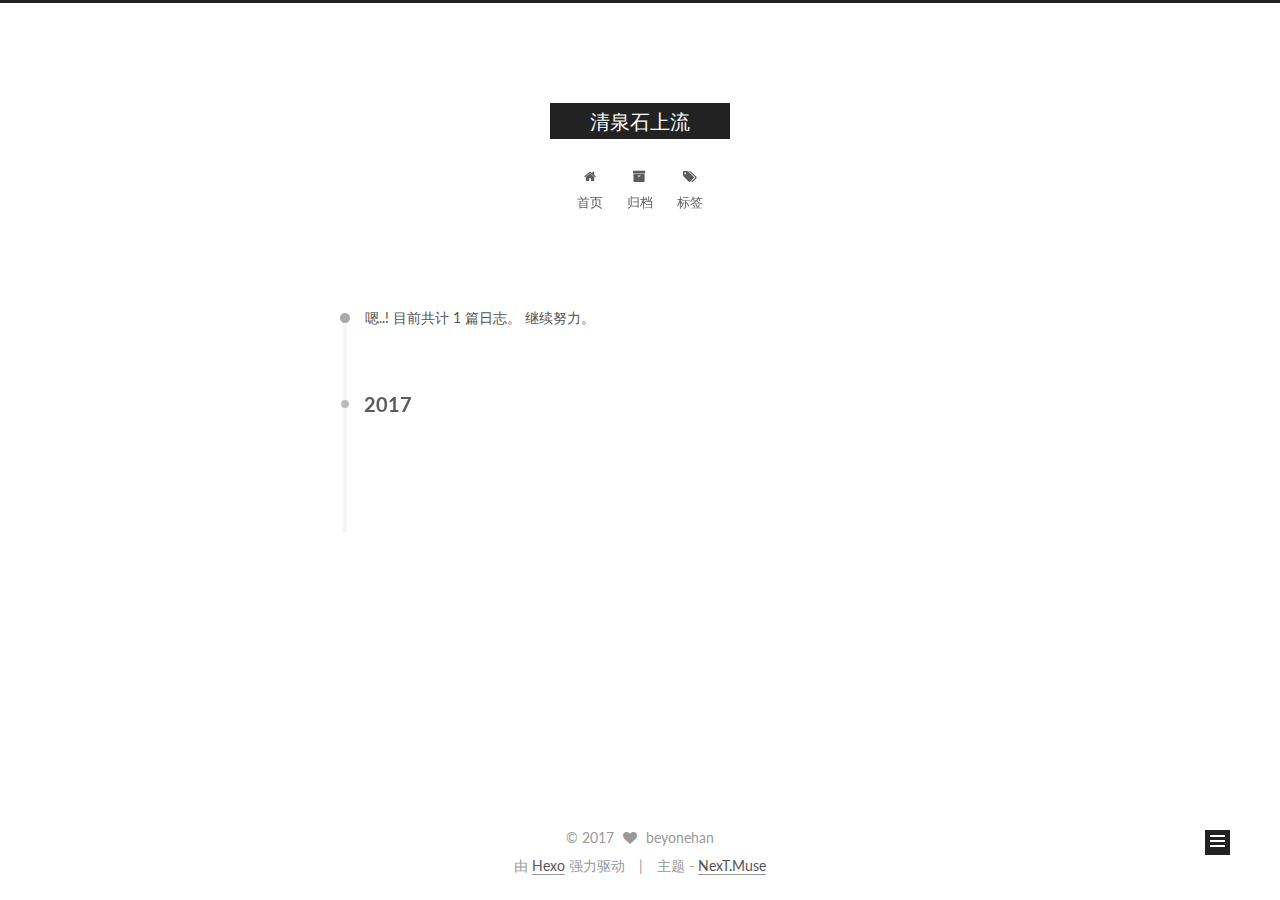
<file: archives/index.html>
<!doctype html>



  


<html class="theme-next muse use-motion" lang="zh-Hans">
<head>
  <meta charset="UTF-8"/>
<meta http-equiv="X-UA-Compatible" content="IE=edge" />
<meta name="viewport" content="width=device-width, initial-scale=1, maximum-scale=1"/>



<meta http-equiv="Cache-Control" content="no-transform" />
<meta http-equiv="Cache-Control" content="no-siteapp" />















  
  
  <link href="/lib/fancybox/source/jquery.fancybox.css?v=2.1.5" rel="stylesheet" type="text/css" />




  
  
  
  

  
    
    
  

  

  

  

  

  
    
    
    <link href="//fonts.googleapis.com/css?family=Lato:300,300italic,400,400italic,700,700italic&subset=latin,latin-ext" rel="stylesheet" type="text/css">
  






<link href="/lib/font-awesome/css/font-awesome.min.css?v=4.6.2" rel="stylesheet" type="text/css" />

<link href="/css/main.css?v=5.1.0" rel="stylesheet" type="text/css" />


  <meta name="keywords" content="Hexo, NexT" />








  <link rel="shortcut icon" type="image/x-icon" href="/favicon.ico?v=5.1.0" />






<meta property="og:type" content="website">
<meta property="og:title" content="清泉石上流">
<meta property="og:url" content="http://yoursite.com/archives/index.html">
<meta property="og:site_name" content="清泉石上流">
<meta name="twitter:card" content="summary">
<meta name="twitter:title" content="清泉石上流">



<script type="text/javascript" id="hexo.configurations">
  var NexT = window.NexT || {};
  var CONFIG = {
    root: '/',
    scheme: 'Muse',
    sidebar: {"position":"left","display":"post"},
    fancybox: true,
    motion: true,
    duoshuo: {
      userId: '0',
      author: '博主'
    },
    algolia: {
      applicationID: '',
      apiKey: '',
      indexName: '',
      hits: {"per_page":10},
      labels: {"input_placeholder":"Search for Posts","hits_empty":"We didn't find any results for the search: ${query}","hits_stats":"${hits} results found in ${time} ms"}
    }
  };
</script>



  <link rel="canonical" href="http://yoursite.com/archives/"/>





  <title> 归档 | 清泉石上流 </title>
</head>

<body itemscope itemtype="http://schema.org/WebPage" lang="zh-Hans">

  














  
  
    
  

  <div class="container one-collumn sidebar-position-left  page-archive  ">
    <div class="headband"></div>

    <header id="header" class="header" itemscope itemtype="http://schema.org/WPHeader">
      <div class="header-inner"><div class="site-meta ">
  

  <div class="custom-logo-site-title">
    <a href="/"  class="brand" rel="start">
      <span class="logo-line-before"><i></i></span>
      <span class="site-title">清泉石上流</span>
      <span class="logo-line-after"><i></i></span>
    </a>
  </div>
    
      <p class="site-subtitle"></p>
    
</div>

<div class="site-nav-toggle">
  <button>
    <span class="btn-bar"></span>
    <span class="btn-bar"></span>
    <span class="btn-bar"></span>
  </button>
</div>

<nav class="site-nav">
  

  
    <ul id="menu" class="menu">
      
        
        <li class="menu-item menu-item-home">
          <a href="/" rel="section">
            
              <i class="menu-item-icon fa fa-fw fa-home"></i> <br />
            
            首页
          </a>
        </li>
      
        
        <li class="menu-item menu-item-archives">
          <a href="/archives" rel="section">
            
              <i class="menu-item-icon fa fa-fw fa-archive"></i> <br />
            
            归档
          </a>
        </li>
      
        
        <li class="menu-item menu-item-tags">
          <a href="/tags" rel="section">
            
              <i class="menu-item-icon fa fa-fw fa-tags"></i> <br />
            
            标签
          </a>
        </li>
      

      
    </ul>
  

  
</nav>



 </div>
    </header>

    <main id="main" class="main">
      <div class="main-inner">
        <div class="content-wrap">
          <div id="content" class="content">
            

  <section id="posts" class="posts-collapse">
    <span class="archive-move-on"></span>

    <span class="archive-page-counter">
      
      
      
        
      
      嗯..! 目前共计 1 篇日志。 继续努力。
    </span>

    

      
      
      

      
        
        <div class="collection-title">
          <h2 class="archive-year motion-element" id="archive-year-2017">2017</h2>
        </div>
      
      

      

  <article class="post post-type-normal" itemscope itemtype="http://schema.org/Article">
    <header class="post-header">

      <h1 class="post-title">
        
            <a class="post-title-link" href="/2017/02/14/hello-world/" itemprop="url">
              
                <span itemprop="name">花开时候最珍贵</span>
              
            </a>
        
      </h1>

      <div class="post-meta">
        <time class="post-time" itemprop="dateCreated"
              datetime="2017-02-14T17:11:10+08:00"
              content="2017-02-14" >
          02-14
        </time>
      </div>

    </header>
  </article>



    

  </section>

  


          
          </div>
          


          

        </div>
        
          
  
  <div class="sidebar-toggle">
    <div class="sidebar-toggle-line-wrap">
      <span class="sidebar-toggle-line sidebar-toggle-line-first"></span>
      <span class="sidebar-toggle-line sidebar-toggle-line-middle"></span>
      <span class="sidebar-toggle-line sidebar-toggle-line-last"></span>
    </div>
  </div>

  <aside id="sidebar" class="sidebar">
    <div class="sidebar-inner">

      

      

      <section class="site-overview sidebar-panel sidebar-panel-active">
        <div class="site-author motion-element" itemprop="author" itemscope itemtype="http://schema.org/Person">
          <img class="site-author-image" itemprop="image"
               src="/images/avatar.gif"
               alt="beyonehan" />
          <p class="site-author-name" itemprop="name">beyonehan</p>
          <p class="site-description motion-element" itemprop="description"></p>
        </div>
        <nav class="site-state motion-element">
        
          
            <div class="site-state-item site-state-posts">
              <a href="/archives">
                <span class="site-state-item-count">1</span>
                <span class="site-state-item-name">日志</span>
              </a>
            </div>
          

          

          

        </nav>

        

        <div class="links-of-author motion-element">
          
        </div>

        
        

        
        

        


      </section>

      

    </div>
  </aside>


        
      </div>
    </main>

    <footer id="footer" class="footer">
      <div class="footer-inner">
        <div class="copyright" >
  
  &copy; 
  <span itemprop="copyrightYear">2017</span>
  <span class="with-love">
    <i class="fa fa-heart"></i>
  </span>
  <span class="author" itemprop="copyrightHolder">beyonehan</span>
</div>


<div class="powered-by">
  由 <a class="theme-link" href="https://hexo.io">Hexo</a> 强力驱动
</div>

<div class="theme-info">
  主题 -
  <a class="theme-link" href="https://github.com/iissnan/hexo-theme-next">
    NexT.Muse
  </a>
</div>


        

        
      </div>
    </footer>

    <div class="back-to-top">
      <i class="fa fa-arrow-up"></i>
    </div>
  </div>

  

<script type="text/javascript">
  if (Object.prototype.toString.call(window.Promise) !== '[object Function]') {
    window.Promise = null;
  }
</script>









  




  
  <script type="text/javascript" src="/lib/jquery/index.js?v=2.1.3"></script>

  
  <script type="text/javascript" src="/lib/fastclick/lib/fastclick.min.js?v=1.0.6"></script>

  
  <script type="text/javascript" src="/lib/jquery_lazyload/jquery.lazyload.js?v=1.9.7"></script>

  
  <script type="text/javascript" src="/lib/velocity/velocity.min.js?v=1.2.1"></script>

  
  <script type="text/javascript" src="/lib/velocity/velocity.ui.min.js?v=1.2.1"></script>

  
  <script type="text/javascript" src="/lib/fancybox/source/jquery.fancybox.pack.js?v=2.1.5"></script>


  


  <script type="text/javascript" src="/js/src/utils.js?v=5.1.0"></script>

  <script type="text/javascript" src="/js/src/motion.js?v=5.1.0"></script>



  
  

  
  
    <script type="text/javascript" id="motion.page.archive">
      $('.archive-year').velocity('transition.slideLeftIn');
    </script>
  


  


  <script type="text/javascript" src="/js/src/bootstrap.js?v=5.1.0"></script>



  



  




	





  





  





  



  
  

  

  

  

  


</body>
</html>
</file>
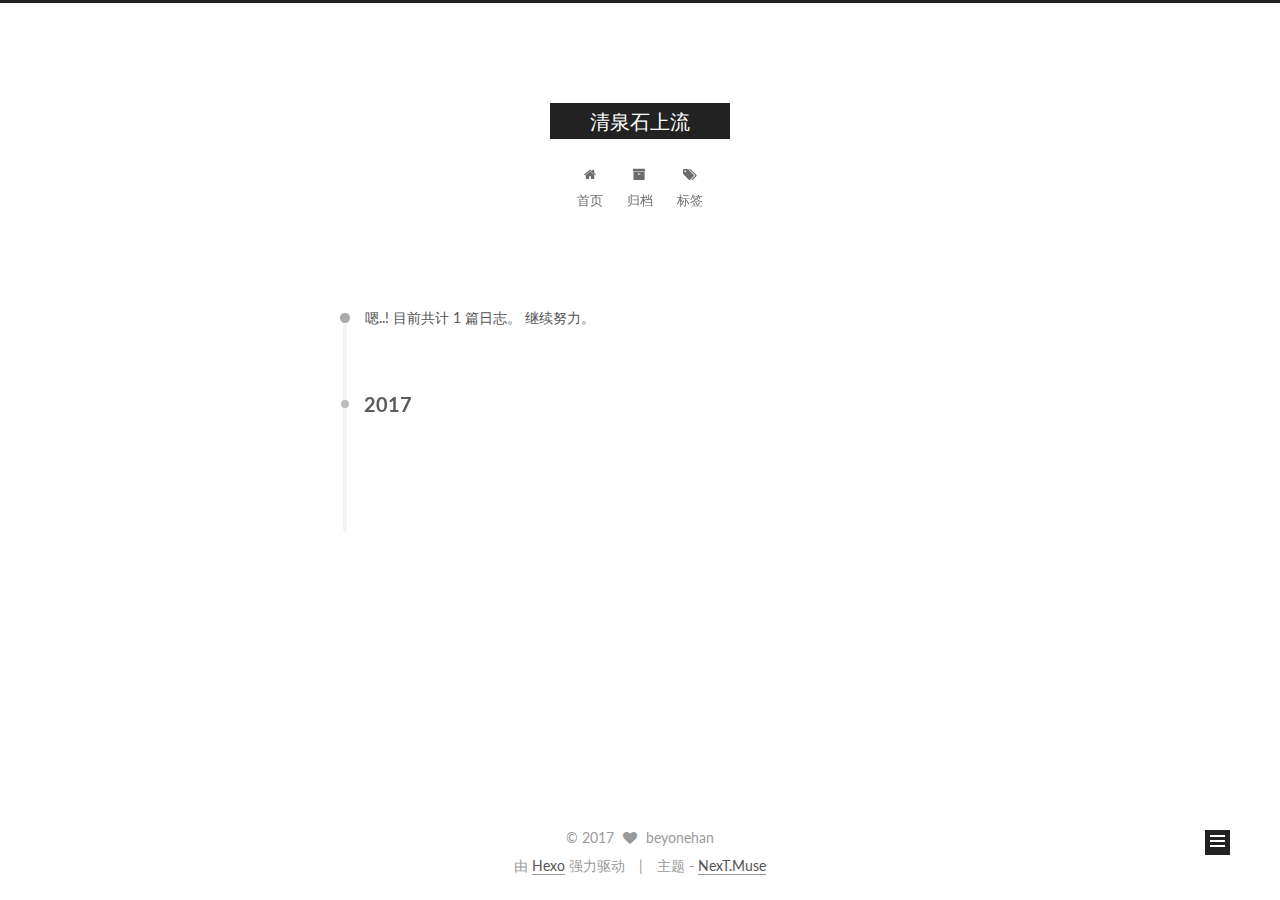
<file: archives/2017/index.html>
<!doctype html>



  


<html class="theme-next muse use-motion" lang="zh-Hans">
<head>
  <meta charset="UTF-8"/>
<meta http-equiv="X-UA-Compatible" content="IE=edge" />
<meta name="viewport" content="width=device-width, initial-scale=1, maximum-scale=1"/>



<meta http-equiv="Cache-Control" content="no-transform" />
<meta http-equiv="Cache-Control" content="no-siteapp" />















  
  
  <link href="/lib/fancybox/source/jquery.fancybox.css?v=2.1.5" rel="stylesheet" type="text/css" />




  
  
  
  

  
    
    
  

  

  

  

  

  
    
    
    <link href="//fonts.googleapis.com/css?family=Lato:300,300italic,400,400italic,700,700italic&subset=latin,latin-ext" rel="stylesheet" type="text/css">
  






<link href="/lib/font-awesome/css/font-awesome.min.css?v=4.6.2" rel="stylesheet" type="text/css" />

<link href="/css/main.css?v=5.1.0" rel="stylesheet" type="text/css" />


  <meta name="keywords" content="Hexo, NexT" />








  <link rel="shortcut icon" type="image/x-icon" href="/favicon.ico?v=5.1.0" />






<meta property="og:type" content="website">
<meta property="og:title" content="清泉石上流">
<meta property="og:url" content="http://yoursite.com/archives/2017/index.html">
<meta property="og:site_name" content="清泉石上流">
<meta name="twitter:card" content="summary">
<meta name="twitter:title" content="清泉石上流">



<script type="text/javascript" id="hexo.configurations">
  var NexT = window.NexT || {};
  var CONFIG = {
    root: '/',
    scheme: 'Muse',
    sidebar: {"position":"left","display":"post"},
    fancybox: true,
    motion: true,
    duoshuo: {
      userId: '0',
      author: '博主'
    },
    algolia: {
      applicationID: '',
      apiKey: '',
      indexName: '',
      hits: {"per_page":10},
      labels: {"input_placeholder":"Search for Posts","hits_empty":"We didn't find any results for the search: ${query}","hits_stats":"${hits} results found in ${time} ms"}
    }
  };
</script>



  <link rel="canonical" href="http://yoursite.com/archives/2017/"/>





  <title> 归档 | 清泉石上流 </title>
</head>

<body itemscope itemtype="http://schema.org/WebPage" lang="zh-Hans">

  














  
  
    
  

  <div class="container one-collumn sidebar-position-left  page-archive  ">
    <div class="headband"></div>

    <header id="header" class="header" itemscope itemtype="http://schema.org/WPHeader">
      <div class="header-inner"><div class="site-meta ">
  

  <div class="custom-logo-site-title">
    <a href="/"  class="brand" rel="start">
      <span class="logo-line-before"><i></i></span>
      <span class="site-title">清泉石上流</span>
      <span class="logo-line-after"><i></i></span>
    </a>
  </div>
    
      <p class="site-subtitle"></p>
    
</div>

<div class="site-nav-toggle">
  <button>
    <span class="btn-bar"></span>
    <span class="btn-bar"></span>
    <span class="btn-bar"></span>
  </button>
</div>

<nav class="site-nav">
  

  
    <ul id="menu" class="menu">
      
        
        <li class="menu-item menu-item-home">
          <a href="/" rel="section">
            
              <i class="menu-item-icon fa fa-fw fa-home"></i> <br />
            
            首页
          </a>
        </li>
      
        
        <li class="menu-item menu-item-archives">
          <a href="/archives" rel="section">
            
              <i class="menu-item-icon fa fa-fw fa-archive"></i> <br />
            
            归档
          </a>
        </li>
      
        
        <li class="menu-item menu-item-tags">
          <a href="/tags" rel="section">
            
              <i class="menu-item-icon fa fa-fw fa-tags"></i> <br />
            
            标签
          </a>
        </li>
      

      
    </ul>
  

  
</nav>



 </div>
    </header>

    <main id="main" class="main">
      <div class="main-inner">
        <div class="content-wrap">
          <div id="content" class="content">
            

  <section id="posts" class="posts-collapse">
    <span class="archive-move-on"></span>

    <span class="archive-page-counter">
      
      
      
        
      
      嗯..! 目前共计 1 篇日志。 继续努力。
    </span>

    

      
      
      

      
        
        <div class="collection-title">
          <h2 class="archive-year motion-element" id="archive-year-2017">2017</h2>
        </div>
      
      

      

  <article class="post post-type-normal" itemscope itemtype="http://schema.org/Article">
    <header class="post-header">

      <h1 class="post-title">
        
            <a class="post-title-link" href="/2017/02/14/hello-world/" itemprop="url">
              
                <span itemprop="name">花开时候最珍贵</span>
              
            </a>
        
      </h1>

      <div class="post-meta">
        <time class="post-time" itemprop="dateCreated"
              datetime="2017-02-14T17:11:10+08:00"
              content="2017-02-14" >
          02-14
        </time>
      </div>

    </header>
  </article>



    

  </section>

  


          
          </div>
          


          

        </div>
        
          
  
  <div class="sidebar-toggle">
    <div class="sidebar-toggle-line-wrap">
      <span class="sidebar-toggle-line sidebar-toggle-line-first"></span>
      <span class="sidebar-toggle-line sidebar-toggle-line-middle"></span>
      <span class="sidebar-toggle-line sidebar-toggle-line-last"></span>
    </div>
  </div>

  <aside id="sidebar" class="sidebar">
    <div class="sidebar-inner">

      

      

      <section class="site-overview sidebar-panel sidebar-panel-active">
        <div class="site-author motion-element" itemprop="author" itemscope itemtype="http://schema.org/Person">
          <img class="site-author-image" itemprop="image"
               src="/images/avatar.gif"
               alt="beyonehan" />
          <p class="site-author-name" itemprop="name">beyonehan</p>
          <p class="site-description motion-element" itemprop="description"></p>
        </div>
        <nav class="site-state motion-element">
        
          
            <div class="site-state-item site-state-posts">
              <a href="/archives">
                <span class="site-state-item-count">1</span>
                <span class="site-state-item-name">日志</span>
              </a>
            </div>
          

          

          

        </nav>

        

        <div class="links-of-author motion-element">
          
        </div>

        
        

        
        

        


      </section>

      

    </div>
  </aside>


        
      </div>
    </main>

    <footer id="footer" class="footer">
      <div class="footer-inner">
        <div class="copyright" >
  
  &copy; 
  <span itemprop="copyrightYear">2017</span>
  <span class="with-love">
    <i class="fa fa-heart"></i>
  </span>
  <span class="author" itemprop="copyrightHolder">beyonehan</span>
</div>


<div class="powered-by">
  由 <a class="theme-link" href="https://hexo.io">Hexo</a> 强力驱动
</div>

<div class="theme-info">
  主题 -
  <a class="theme-link" href="https://github.com/iissnan/hexo-theme-next">
    NexT.Muse
  </a>
</div>


        

        
      </div>
    </footer>

    <div class="back-to-top">
      <i class="fa fa-arrow-up"></i>
    </div>
  </div>

  

<script type="text/javascript">
  if (Object.prototype.toString.call(window.Promise) !== '[object Function]') {
    window.Promise = null;
  }
</script>









  




  
  <script type="text/javascript" src="/lib/jquery/index.js?v=2.1.3"></script>

  
  <script type="text/javascript" src="/lib/fastclick/lib/fastclick.min.js?v=1.0.6"></script>

  
  <script type="text/javascript" src="/lib/jquery_lazyload/jquery.lazyload.js?v=1.9.7"></script>

  
  <script type="text/javascript" src="/lib/velocity/velocity.min.js?v=1.2.1"></script>

  
  <script type="text/javascript" src="/lib/velocity/velocity.ui.min.js?v=1.2.1"></script>

  
  <script type="text/javascript" src="/lib/fancybox/source/jquery.fancybox.pack.js?v=2.1.5"></script>


  


  <script type="text/javascript" src="/js/src/utils.js?v=5.1.0"></script>

  <script type="text/javascript" src="/js/src/motion.js?v=5.1.0"></script>



  
  

  
  
    <script type="text/javascript" id="motion.page.archive">
      $('.archive-year').velocity('transition.slideLeftIn');
    </script>
  


  


  <script type="text/javascript" src="/js/src/bootstrap.js?v=5.1.0"></script>



  



  




	





  





  





  



  
  

  

  

  

  


</body>
</html>
</file>
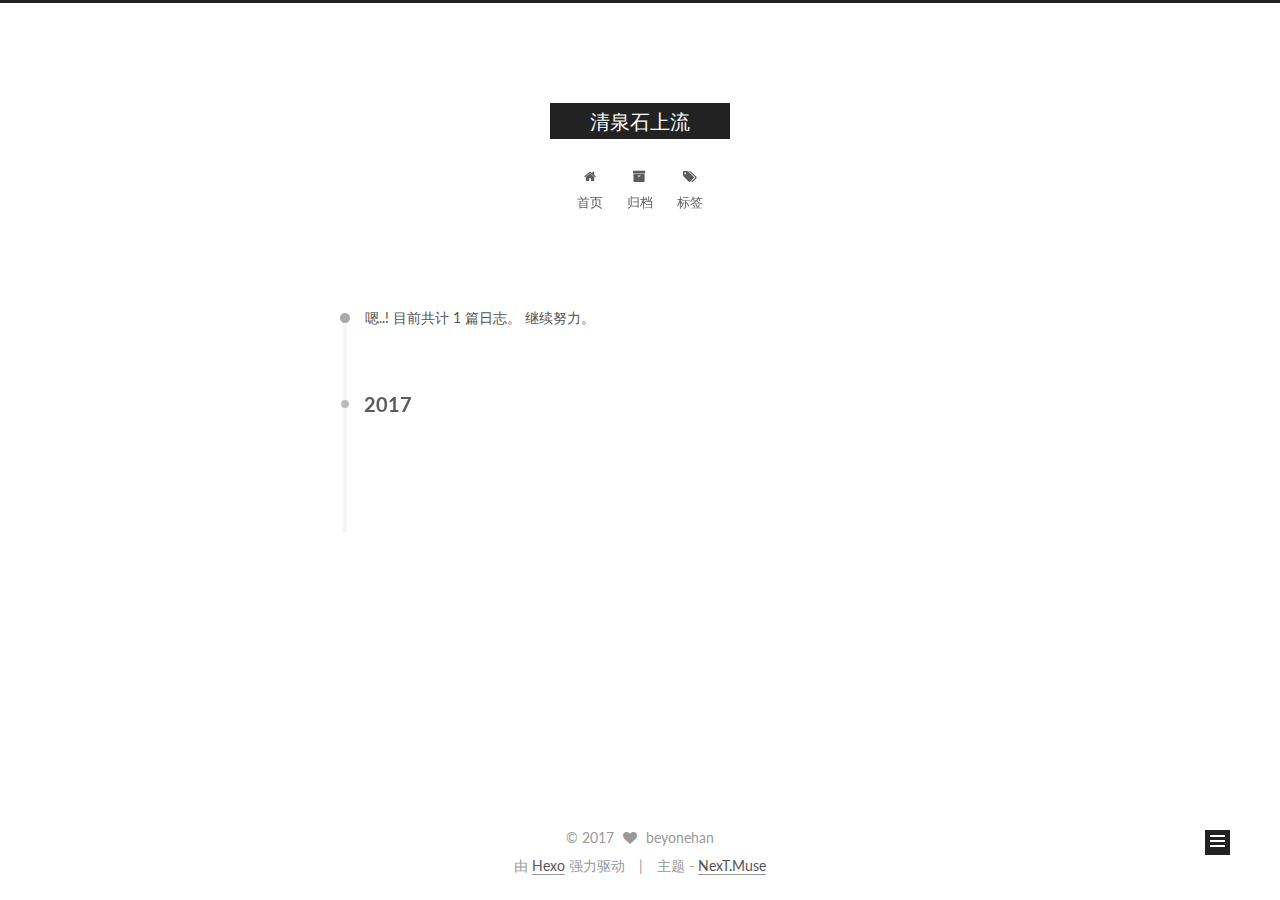
<file: archives/2017/02/index.html>
<!doctype html>



  


<html class="theme-next muse use-motion" lang="zh-Hans">
<head>
  <meta charset="UTF-8"/>
<meta http-equiv="X-UA-Compatible" content="IE=edge" />
<meta name="viewport" content="width=device-width, initial-scale=1, maximum-scale=1"/>



<meta http-equiv="Cache-Control" content="no-transform" />
<meta http-equiv="Cache-Control" content="no-siteapp" />















  
  
  <link href="/lib/fancybox/source/jquery.fancybox.css?v=2.1.5" rel="stylesheet" type="text/css" />




  
  
  
  

  
    
    
  

  

  

  

  

  
    
    
    <link href="//fonts.googleapis.com/css?family=Lato:300,300italic,400,400italic,700,700italic&subset=latin,latin-ext" rel="stylesheet" type="text/css">
  






<link href="/lib/font-awesome/css/font-awesome.min.css?v=4.6.2" rel="stylesheet" type="text/css" />

<link href="/css/main.css?v=5.1.0" rel="stylesheet" type="text/css" />


  <meta name="keywords" content="Hexo, NexT" />








  <link rel="shortcut icon" type="image/x-icon" href="/favicon.ico?v=5.1.0" />






<meta property="og:type" content="website">
<meta property="og:title" content="清泉石上流">
<meta property="og:url" content="http://yoursite.com/archives/2017/02/index.html">
<meta property="og:site_name" content="清泉石上流">
<meta name="twitter:card" content="summary">
<meta name="twitter:title" content="清泉石上流">



<script type="text/javascript" id="hexo.configurations">
  var NexT = window.NexT || {};
  var CONFIG = {
    root: '/',
    scheme: 'Muse',
    sidebar: {"position":"left","display":"post"},
    fancybox: true,
    motion: true,
    duoshuo: {
      userId: '0',
      author: '博主'
    },
    algolia: {
      applicationID: '',
      apiKey: '',
      indexName: '',
      hits: {"per_page":10},
      labels: {"input_placeholder":"Search for Posts","hits_empty":"We didn't find any results for the search: ${query}","hits_stats":"${hits} results found in ${time} ms"}
    }
  };
</script>



  <link rel="canonical" href="http://yoursite.com/archives/2017/02/"/>





  <title> 归档 | 清泉石上流 </title>
</head>

<body itemscope itemtype="http://schema.org/WebPage" lang="zh-Hans">

  














  
  
    
  

  <div class="container one-collumn sidebar-position-left  page-archive  ">
    <div class="headband"></div>

    <header id="header" class="header" itemscope itemtype="http://schema.org/WPHeader">
      <div class="header-inner"><div class="site-meta ">
  

  <div class="custom-logo-site-title">
    <a href="/"  class="brand" rel="start">
      <span class="logo-line-before"><i></i></span>
      <span class="site-title">清泉石上流</span>
      <span class="logo-line-after"><i></i></span>
    </a>
  </div>
    
      <p class="site-subtitle"></p>
    
</div>

<div class="site-nav-toggle">
  <button>
    <span class="btn-bar"></span>
    <span class="btn-bar"></span>
    <span class="btn-bar"></span>
  </button>
</div>

<nav class="site-nav">
  

  
    <ul id="menu" class="menu">
      
        
        <li class="menu-item menu-item-home">
          <a href="/" rel="section">
            
              <i class="menu-item-icon fa fa-fw fa-home"></i> <br />
            
            首页
          </a>
        </li>
      
        
        <li class="menu-item menu-item-archives">
          <a href="/archives" rel="section">
            
              <i class="menu-item-icon fa fa-fw fa-archive"></i> <br />
            
            归档
          </a>
        </li>
      
        
        <li class="menu-item menu-item-tags">
          <a href="/tags" rel="section">
            
              <i class="menu-item-icon fa fa-fw fa-tags"></i> <br />
            
            标签
          </a>
        </li>
      

      
    </ul>
  

  
</nav>



 </div>
    </header>

    <main id="main" class="main">
      <div class="main-inner">
        <div class="content-wrap">
          <div id="content" class="content">
            

  <section id="posts" class="posts-collapse">
    <span class="archive-move-on"></span>

    <span class="archive-page-counter">
      
      
      
        
      
      嗯..! 目前共计 1 篇日志。 继续努力。
    </span>

    

      
      
      

      
        
        <div class="collection-title">
          <h2 class="archive-year motion-element" id="archive-year-2017">2017</h2>
        </div>
      
      

      

  <article class="post post-type-normal" itemscope itemtype="http://schema.org/Article">
    <header class="post-header">

      <h1 class="post-title">
        
            <a class="post-title-link" href="/2017/02/14/hello-world/" itemprop="url">
              
                <span itemprop="name">花开时候最珍贵</span>
              
            </a>
        
      </h1>

      <div class="post-meta">
        <time class="post-time" itemprop="dateCreated"
              datetime="2017-02-14T17:11:10+08:00"
              content="2017-02-14" >
          02-14
        </time>
      </div>

    </header>
  </article>



    

  </section>

  


          
          </div>
          


          

        </div>
        
          
  
  <div class="sidebar-toggle">
    <div class="sidebar-toggle-line-wrap">
      <span class="sidebar-toggle-line sidebar-toggle-line-first"></span>
      <span class="sidebar-toggle-line sidebar-toggle-line-middle"></span>
      <span class="sidebar-toggle-line sidebar-toggle-line-last"></span>
    </div>
  </div>

  <aside id="sidebar" class="sidebar">
    <div class="sidebar-inner">

      

      

      <section class="site-overview sidebar-panel sidebar-panel-active">
        <div class="site-author motion-element" itemprop="author" itemscope itemtype="http://schema.org/Person">
          <img class="site-author-image" itemprop="image"
               src="/images/avatar.gif"
               alt="beyonehan" />
          <p class="site-author-name" itemprop="name">beyonehan</p>
          <p class="site-description motion-element" itemprop="description"></p>
        </div>
        <nav class="site-state motion-element">
        
          
            <div class="site-state-item site-state-posts">
              <a href="/archives">
                <span class="site-state-item-count">1</span>
                <span class="site-state-item-name">日志</span>
              </a>
            </div>
          

          

          

        </nav>

        

        <div class="links-of-author motion-element">
          
        </div>

        
        

        
        

        


      </section>

      

    </div>
  </aside>


        
      </div>
    </main>

    <footer id="footer" class="footer">
      <div class="footer-inner">
        <div class="copyright" >
  
  &copy; 
  <span itemprop="copyrightYear">2017</span>
  <span class="with-love">
    <i class="fa fa-heart"></i>
  </span>
  <span class="author" itemprop="copyrightHolder">beyonehan</span>
</div>


<div class="powered-by">
  由 <a class="theme-link" href="https://hexo.io">Hexo</a> 强力驱动
</div>

<div class="theme-info">
  主题 -
  <a class="theme-link" href="https://github.com/iissnan/hexo-theme-next">
    NexT.Muse
  </a>
</div>


        

        
      </div>
    </footer>

    <div class="back-to-top">
      <i class="fa fa-arrow-up"></i>
    </div>
  </div>

  

<script type="text/javascript">
  if (Object.prototype.toString.call(window.Promise) !== '[object Function]') {
    window.Promise = null;
  }
</script>









  




  
  <script type="text/javascript" src="/lib/jquery/index.js?v=2.1.3"></script>

  
  <script type="text/javascript" src="/lib/fastclick/lib/fastclick.min.js?v=1.0.6"></script>

  
  <script type="text/javascript" src="/lib/jquery_lazyload/jquery.lazyload.js?v=1.9.7"></script>

  
  <script type="text/javascript" src="/lib/velocity/velocity.min.js?v=1.2.1"></script>

  
  <script type="text/javascript" src="/lib/velocity/velocity.ui.min.js?v=1.2.1"></script>

  
  <script type="text/javascript" src="/lib/fancybox/source/jquery.fancybox.pack.js?v=2.1.5"></script>


  


  <script type="text/javascript" src="/js/src/utils.js?v=5.1.0"></script>

  <script type="text/javascript" src="/js/src/motion.js?v=5.1.0"></script>



  
  

  
  
    <script type="text/javascript" id="motion.page.archive">
      $('.archive-year').velocity('transition.slideLeftIn');
    </script>
  


  


  <script type="text/javascript" src="/js/src/bootstrap.js?v=5.1.0"></script>



  



  




	





  





  





  



  
  

  

  

  

  


</body>
</html>
</file>
<file: css/main.css>
/* normalize.css v3.0.2 | MIT License | git.io/normalize */
html {
  font-family: sans-serif; /* 1 */
  -ms-text-size-adjust: 100%; /* 2 */
  -webkit-text-size-adjust: 100%; /* 2 */
}
body {
  margin: 0;
}
article,
aside,
details,
figcaption,
figure,
footer,
header,
hgroup,
main,
menu,
nav,
section,
summary {
  display: block;
}
audio,
canvas,
progress,
video {
  display: inline-block; /* 1 */
  vertical-align: baseline; /* 2 */
}
audio:not([controls]) {
  display: none;
  height: 0;
}
[hidden],
template {
  display: none;
}
a {
  background-color: transparent;
}
a:active,
a:hover {
  outline: 0;
}
abbr[title] {
  border-bottom: 1px dotted;
}
b,
strong {
  font-weight: bold;
}
dfn {
  font-style: italic;
}
h1 {
  font-size: 2em;
  margin: 0.67em 0;
}
mark {
  background: #ff0;
  color: #000;
}
small {
  font-size: 80%;
}
sub,
sup {
  font-size: 75%;
  line-height: 0;
  position: relative;
  vertical-align: baseline;
}
sup {
  top: -0.5em;
}
sub {
  bottom: -0.25em;
}
img {
  border: 0;
}
svg:not(:root) {
  overflow: hidden;
}
figure {
  margin: 1em 40px;
}
hr {
  -moz-box-sizing: content-box;
  box-sizing: content-box;
  height: 0;
}
pre {
  overflow: auto;
}
code,
kbd,
pre,
samp {
  font-family: monospace, monospace;
  font-size: 1em;
}
button,
input,
optgroup,
select,
textarea {
  color: inherit; /* 1 */
  font: inherit; /* 2 */
  margin: 0; /* 3 */
}
button {
  overflow: visible;
}
button,
select {
  text-transform: none;
}
button,
html input[type="button"],
input[type="reset"],
input[type="submit"] {
  -webkit-appearance: button; /* 2 */
  cursor: pointer; /* 3 */
}
button[disabled],
html input[disabled] {
  cursor: default;
}
button::-moz-focus-inner,
input::-moz-focus-inner {
  border: 0;
  padding: 0;
}
input {
  line-height: normal;
}
input[type="checkbox"],
input[type="radio"] {
  box-sizing: border-box; /* 1 */
  padding: 0; /* 2 */
}
input[type="number"]::-webkit-inner-spin-button,
input[type="number"]::-webkit-outer-spin-button {
  height: auto;
}
input[type="search"] {
  -webkit-appearance: textfield; /* 1 */
  -moz-box-sizing: content-box;
  -webkit-box-sizing: content-box; /* 2 */
  box-sizing: content-box;
}
input[type="search"]::-webkit-search-cancel-button,
input[type="search"]::-webkit-search-decoration {
  -webkit-appearance: none;
}
fieldset {
  border: 1px solid #c0c0c0;
  margin: 0 2px;
  padding: 0.35em 0.625em 0.75em;
}
legend {
  border: 0; /* 1 */
  padding: 0; /* 2 */
}
textarea {
  overflow: auto;
}
optgroup {
  font-weight: bold;
}
table {
  border-collapse: collapse;
  border-spacing: 0;
}
td,
th {
  padding: 0;
}
::selection {
  background: #262a30;
  color: #fff;
}
body {
  position: relative;
  font-family: 'Lato', "PingFang SC", "Microsoft YaHei", sans-serif;
  font-size: 14px;
  line-height: 2;
  color: #555;
  background: #fff;
}
@media (max-width: 767px) {
  body {
    padding-right: 0 !important;
  }
}
@media (min-width: 768px) and (max-width: 991px) {
  body {
    padding-right: 0 !important;
  }
}
@media (min-width: 1600px) {
  body {
    font-size: 16px;
  }
}
h1,
h2,
h3,
h4,
h5,
h6 {
  margin: 0;
  padding: 0;
  font-weight: bold;
  line-height: 1.5;
  font-family: 'Lato', "PingFang SC", "Microsoft YaHei", sans-serif;
}
h2,
h3,
h4,
h5,
h6 {
  margin: 20px 0 15px;
}
h1 {
  font-size: 22px;
}
@media (max-width: 767px) {
  h1 {
    font-size: 18px;
  }
}
h2 {
  font-size: 20px;
}
@media (max-width: 767px) {
  h2 {
    font-size: 16px;
  }
}
h3 {
  font-size: 18px;
}
@media (max-width: 767px) {
  h3 {
    font-size: 14px;
  }
}
h4 {
  font-size: 16px;
}
@media (max-width: 767px) {
  h4 {
    font-size: 12px;
  }
}
h5 {
  font-size: 14px;
}
@media (max-width: 767px) {
  h5 {
    font-size: 10px;
  }
}
h6 {
  font-size: 12px;
}
@media (max-width: 767px) {
  h6 {
    font-size: 8px;
  }
}
p {
  margin: 0 0 25px 0;
}
a {
  color: #555;
  text-decoration: none;
  border-bottom: 1px solid #999;
  word-wrap: break-word;
}
a:hover {
  color: #222;
  border-bottom-color: #222;
}
ul {
  list-style: none;
}
blockquote {
  margin: 0;
  padding: 0;
}
img {
  display: block;
  margin: auto;
  max-width: 100%;
  height: auto;
}
hr {
  margin: 40px 0;
  height: 3px;
  border: none;
  background-color: #ddd;
  background-image: repeating-linear-gradient(-45deg, #fff, #fff 4px, transparent 4px, transparent 8px);
}
blockquote {
  padding: 0 15px;
  color: #666;
  border-left: 4px solid #ddd;
}
blockquote cite::before {
  content: "-";
  padding: 0 5px;
}
dt {
  font-weight: 700;
}
dd {
  margin: 0;
  padding: 0;
}
.text-left {
  text-align: left;
}
.text-center {
  text-align: center;
}
.text-right {
  text-align: right;
}
.text-justify {
  text-align: justify;
}
.text-nowrap {
  white-space: nowrap;
}
.text-lowercase {
  text-transform: lowercase;
}
.text-uppercase {
  text-transform: uppercase;
}
.text-capitalize {
  text-transform: capitalize;
}
.center-block {
  display: block;
  margin-left: auto;
  margin-right: auto;
}
.clearfix:before,
.clearfix:after {
  content: " ";
  display: table;
}
.clearfix:after {
  clear: both;
}
.pullquote {
  width: 45%;
}
.pullquote.left {
  float: left;
  margin-left: 5px;
  margin-right: 10px;
}
.pullquote.right {
  float: right;
  margin-left: 10px;
  margin-right: 5px;
}
.affix.affix.affix {
  position: fixed;
}
.translation {
  margin-top: -20px;
  font-size: 14px;
  color: #999;
}
.scrollbar-measure {
  width: 100px;
  height: 100px;
  overflow: scroll;
  position: absolute;
  top: -9999px;
}
.use-motion .motion-element {
  opacity: 0;
}
#local-search-input {
  padding: 3px;
  border: none;
  text-indent: 14px;
  border-radius: 0;
  width: 140px;
  outline: none;
  border-bottom: 1px solid #999;
  background: inherit;
  opacity: 0.5;
}
#local-search-input:focus {
  opacity: 1;
}
.search-icon {
  position: absolute;
  top: 9px;
}
table {
  margin: 20px 0;
  width: 100%;
  border-collapse: collapse;
  border-spacing: 0;
  border: 1px solid #ddd;
  font-size: 14px;
  table-layout: fixed;
  word-wrap: break-all;
}
table>tbody>tr:nth-of-type(odd) {
  background-color: #f9f9f9;
}
table>tbody>tr:hover {
  background-color: #f5f5f5;
}
caption,
th,
td {
  padding: 8px;
  text-align: left;
  vertical-align: middle;
  font-weight: normal;
}
th,
td {
  border-bottom: 3px solid #ddd;
  border-right: 1px solid #eee;
}
th {
  padding-bottom: 10px;
  font-weight: 700;
}
td {
  border-bottom-width: 1px;
}
html,
body {
  height: 100%;
}
.container {
  position: relative;
  min-height: 100%;
}
.header-inner {
  margin: 0 auto;
  padding: 100px 0 70px;
  width: 700px;
}
@media (min-width: 1600px) {
  .container .header-inner {
    width: 900px;
  }
}
.main {
  padding-bottom: 150px;
}
.main-inner {
  margin: 0 auto;
  width: 700px;
}
@media (min-width: 1600px) {
  .container .main-inner {
    width: 900px;
  }
}
.footer {
  position: absolute;
  left: 0;
  bottom: 0;
  width: 100%;
  min-height: 50px;
}
.footer-inner {
  box-sizing: border-box;
  margin: 20px auto;
  width: 700px;
}
@media (min-width: 1600px) {
  .container .footer-inner {
    width: 900px;
  }
}
pre,
.highlight {
  overflow: auto;
  margin: 20px 0;
  padding: 0;
  font-size: 13px;
  color: #4d4d4c;
  background: #f7f7f7;
  line-height: 1.6;
}
pre,
code {
  font-family: consolas, Menlo, "PingFang SC", "Microsoft YaHei", monospace;
}
code {
  padding: 2px 4px;
  word-wrap: break-word;
  color: #4d4d4c;
  background: #f7f7f7;
  border-radius: 3px;
  font-size: 13px;
}
pre code {
  padding: 0;
  color: #4d4d4c;
  background: none;
  text-shadow: none;
}
.highlight {
  border-radius: 1px;
}
.highlight pre {
  border: none;
  margin: 0;
  padding: 10px 0;
}
.highlight table {
  margin: 0;
  width: auto;
  border: none;
}
.highlight td {
  border: none;
  padding: 0;
}
.highlight figcaption {
  font-size: 1em;
  color: #4d4d4c;
  line-height: 1em;
  margin-bottom: 1em;
}
.highlight figcaption:before,
.highlight figcaption:after {
  content: " ";
  display: table;
}
.highlight figcaption:after {
  clear: both;
}
.highlight figcaption a {
  float: right;
  color: #4d4d4c;
}
.highlight figcaption a:hover {
  border-bottom-color: #4d4d4c;
}
.highlight .gutter pre {
  padding-left: 10px;
  padding-right: 10px;
  color: #869194;
  text-align: right;
  background-color: #eff2f3;
}
.highlight .code pre {
  padding-left: 10px;
  padding-right: 10px;
  background-color: #f7f7f7;
}
.highlight .line {
  height: 20px;
}
.gutter {
  -webkit-user-select: none;
  -moz-user-select: none;
  -ms-user-select: none;
  user-select: none;
}
.gist table {
  width: auto;
}
.gist table td {
  border: none;
}
pre .deletion {
  background: #fdd;
}
pre .addition {
  background: #dfd;
}
pre .meta {
  color: #8959a8;
}
pre .comment {
  color: #8e908c;
}
pre .variable,
pre .attribute,
pre .tag,
pre .regexp,
pre .ruby .constant,
pre .xml .tag .title,
pre .xml .pi,
pre .xml .doctype,
pre .html .doctype,
pre .css .id,
pre .css .class,
pre .css .pseudo {
  color: #c82829;
}
pre .number,
pre .preprocessor,
pre .built_in,
pre .literal,
pre .params,
pre .constant,
pre .command {
  color: #f5871f;
}
pre .ruby .class .title,
pre .css .rules .attribute,
pre .string,
pre .value,
pre .inheritance,
pre .header,
pre .ruby .symbol,
pre .xml .cdata,
pre .special,
pre .number,
pre .formula {
  color: #718c00;
}
pre .title,
pre .css .hexcolor {
  color: #3e999f;
}
pre .function,
pre .python .decorator,
pre .python .title,
pre .ruby .function .title,
pre .ruby .title .keyword,
pre .perl .sub,
pre .javascript .title,
pre .coffeescript .title {
  color: #4271ae;
}
pre .keyword,
pre .javascript .function {
  color: #8959a8;
}
.full-image.full-image.full-image {
  border: none;
  max-width: 100%;
  width: auto;
  margin: 20px auto;
}
@media (min-width: 992px) {
  .full-image.full-image.full-image {
    max-width: none;
    width: 110%;
    margin: 25px -5%;
  }
}
.blockquote-center,
.page-home .post-type-quote blockquote,
.page-post-detail .post-type-quote blockquote {
  position: relative;
  margin: 40px 0;
  padding: 0;
  border-left: none;
  text-align: center;
}
.blockquote-center::before,
.page-home .post-type-quote blockquote::before,
.page-post-detail .post-type-quote blockquote::before,
.blockquote-center::after,
.page-home .post-type-quote blockquote::after,
.page-post-detail .post-type-quote blockquote::after {
  position: absolute;
  content: ' ';
  display: block;
  width: 100%;
  height: 24px;
  opacity: 0.2;
  background-repeat: no-repeat;
  background-position: 0 -6px;
  background-size: 22px 22px;
}
.blockquote-center::before,
.page-home .post-type-quote blockquote::before,
.page-post-detail .post-type-quote blockquote::before {
  top: -20px;
  background-image: url("../images/quote-l.svg");
  border-top: 1px solid #ccc;
}
.blockquote-center::after,
.page-home .post-type-quote blockquote::after,
.page-post-detail .post-type-quote blockquote::after {
  bottom: -20px;
  background-image: url("../images/quote-r.svg");
  border-bottom: 1px solid #ccc;
  background-position: 100% 8px;
}
.blockquote-center p,
.page-home .post-type-quote blockquote p,
.page-post-detail .post-type-quote blockquote p,
.blockquote-center div,
.page-home .post-type-quote blockquote div,
.page-post-detail .post-type-quote blockquote div {
  text-align: center;
}
.post .post-body .group-picture img {
  box-sizing: border-box;
  padding: 0 3px;
  border: none;
}
.post .group-picture-row {
  overflow: hidden;
  margin-top: 6px;
}
.post .group-picture-row:first-child {
  margin-top: 0;
}
.post .group-picture-column {
  float: left;
}
.page-post-detail .post-body .group-picture-column {
  float: none;
  margin-top: 10px;
  width: auto !important;
}
.page-post-detail .post-body .group-picture-column img {
  margin: 0 auto;
}
.page-archive .group-picture-container {
  overflow: hidden;
}
.page-archive .group-picture-row {
  float: left;
}
.page-archive .group-picture-row:first-child {
  margin-top: 6px;
}
.page-archive .group-picture-column {
  max-width: 150px;
  max-height: 150px;
}
.note {
  padding: 20px;
  margin: 20px 0;
  border: 1px solid #eee;
  border-left-width: 5px;
  border-radius: 3px;
}
.note h2,
.note h3,
.note h4,
.note h5,
.note h6 {
  margin-top: 0;
  margin-bottom: 5px;
}
.note p:last-child {
  margin-bottom: 0;
}
.note code {
  border-radius: 3px;
}
.note+.note {
  margin-top: -5px;
}
.default {
  border-left-color: #777;
}
.default h2,
.default h3,
.default h4,
.default h5,
.default h6 {
  color: #777;
}
.primary {
  border-left-color: #428bca;
}
.primary h2,
.primary h3,
.primary h4,
.primary h5,
.primary h6 {
  color: #428bca;
}
.success {
  border-left-color: #5cb85c;
}
.success h2,
.success h3,
.success h4,
.success h5,
.success h6 {
  color: #5cb85c;
}
.danger {
  border-left-color: #d9534f;
}
.danger h2,
.danger h3,
.danger h4,
.danger h5,
.danger h6 {
  color: #d9534f;
}
.warning {
  border-left-color: #f0ad4e;
}
.warning h2,
.warning h3,
.warning h4,
.warning h5,
.warning h6 {
  color: #f0ad4e;
}
.info {
  border-left-color: #5bc0de;
}
.info h2,
.info h3,
.info h4,
.info h5,
.info h6 {
  color: #5bc0de;
}
.btn {
  display: inline-block;
  padding: 0 20px;
  font-size: 14px;
  color: #fff;
  background: #222;
  border: 2px solid #222;
  text-decoration: none;
  border-radius: 0;
  transition-property: background-color;
  transition-duration: 0.2s;
  transition-timing-function: ease-in-out;
  transition-delay: 0s;
}
.btn:hover,
.post-button .btn:hover {
  border-color: #222;
  color: #222;
  background: #fff;
}
.btn-bar {
  display: block;
  width: 22px;
  height: 2px;
  background: #555;
  border-radius: 1px;
}
.btn-bar+.btn-bar {
  margin-top: 4px;
}
.pagination {
  margin: 120px 0 40px;
  text-align: center;
  border-top: 1px solid #eee;
}
.page-number-basic,
.pagination .prev,
.pagination .next,
.pagination .page-number,
.pagination .space {
  display: inline-block;
  position: relative;
  top: -1px;
  margin: 0 10px;
  padding: 0 10px;
  line-height: 30px;
}
@media (max-width: 767px) {
  .page-number-basic,
  .pagination .prev,
  .pagination .next,
  .pagination .page-number,
  .pagination .space {
    margin: 0 5px;
  }
}
.pagination .prev,
.pagination .next,
.pagination .page-number {
  border-bottom: 0;
  border-top: 1px solid #eee;
  transition-property: border-color;
  transition-duration: 0.2s;
  transition-timing-function: ease-in-out;
  transition-delay: 0s;
}
.pagination .prev:hover,
.pagination .next:hover,
.pagination .page-number:hover {
  border-top-color: #222;
}
.pagination .space {
  padding: 0;
  margin: 0;
}
.pagination .prev {
  margin-left: 0;
}
.pagination .next {
  margin-right: 0;
}
.pagination .page-number.current {
  color: #fff;
  background: #ccc;
  border-top-color: #ccc;
}
@media (max-width: 767px) {
  .pagination {
    border-top: none;
  }
  .pagination .prev,
  .pagination .next,
  .pagination .page-number {
    margin-bottom: 10px;
    border-top: 0;
    border-bottom: 1px solid #eee;
  }
  .pagination .prev:hover,
  .pagination .next:hover,
  .pagination .page-number:hover {
    border-bottom-color: #222;
  }
}
.comments {
  margin: 60px 20px 0;
}
.tag-cloud {
  text-align: center;
}
.tag-cloud a {
  display: inline-block;
  margin: 10px;
}
.back-to-top {
  box-sizing: border-box;
  position: fixed;
  bottom: -100px;
  right: 50px;
  z-index: 1050;
  padding: 0 6px;
  width: 25px;
  background: #222;
  font-size: 12px;
  opacity: 1;
  color: #fff;
  cursor: pointer;
  text-align: center;
  -webkit-transform: translateZ(0);
  transition-property: bottom;
  transition-duration: 0.2s;
  transition-timing-function: ease-in-out;
  transition-delay: 0s;
}
@media (max-width: 767px) {
  .back-to-top {
    display: none;
  }
}
@media (min-width: 768px) and (max-width: 991px) {
  .back-to-top {
    display: none;
  }
}
.back-to-top.back-to-top-on {
  bottom: 19px;
}
.header {
  background: #fff;
}
.header-inner {
  position: relative;
}
.headband {
  height: 3px;
  background: #222;
}
.site-meta {
  margin: 0;
  text-align: center;
}
@media (max-width: 767px) {
  .site-meta {
    text-align: center;
  }
}
.brand {
  position: relative;
  display: inline-block;
  padding: 0 40px;
  color: #fff;
  background: #222;
  border-bottom: none;
}
.brand:hover {
  color: #fff;
}
.logo {
  display: inline-block;
  margin-right: 5px;
  line-height: 36px;
  vertical-align: top;
}
.site-title {
  display: inline-block;
  vertical-align: top;
  line-height: 36px;
  font-size: 20px;
  font-weight: normal;
  font-family: 'Lato', "PingFang SC", "Microsoft YaHei", sans-serif;
}
.site-subtitle {
  margin-top: 10px;
  font-size: 13px;
  color: #999;
}
.use-motion .brand {
  opacity: 0;
}
.use-motion .logo,
.use-motion .site-title,
.use-motion .site-subtitle {
  opacity: 0;
  position: relative;
  top: -10px;
}
.site-nav-toggle {
  display: none;
  position: absolute;
  top: 10px;
  left: 10px;
}
@media (max-width: 767px) {
  .site-nav-toggle {
    display: block;
  }
}
.site-nav-toggle button {
  margin-top: 2px;
  padding: 9px 10px;
  background: transparent;
  border: none;
}
@media (max-width: 767px) {
  .site-nav {
    display: none;
    margin: 0 -10px;
    padding: 0 10px;
    clear: both;
    border-top: 1px solid #ddd;
  }
}
@media (min-width: 768px) and (max-width: 991px) {
  .site-nav {
    display: block !important;
  }
}
@media (min-width: 992px) {
  .site-nav {
    display: block !important;
  }
}
.menu {
  margin-top: 20px;
  padding-left: 0;
  text-align: center;
}
.menu .menu-item {
  display: inline-block;
  margin: 0 10px;
}
@media screen and (max-width: 767px) {
  .menu .menu-item {
    margin-top: 10px;
  }
}
.menu .menu-item a {
  display: block;
  font-size: 13px;
  text-transform: capitalize;
  line-height: inherit;
  border-bottom: 1px solid transparent;
  transition-property: border-color;
  transition-duration: 0.2s;
  transition-timing-function: ease-in-out;
  transition-delay: 0s;
}
.menu .menu-item a:hover {
  border-bottom-color: #222;
}
.menu .menu-item .fa {
  margin-right: 5px;
}
.use-motion .menu-item {
  opacity: 0;
}
.post-body {
  font-family: 'Lato', "PingFang SC", "Microsoft YaHei", sans-serif;
}
@media (max-width: 767px) {
  .post-body {
    word-break: break-word;
  }
}
.post-body .fancybox img {
  display: block !important;
  margin: 0 auto;
  cursor: pointer;
  cursor: zoom-in;
  cursor: -webkit-zoom-in;
}
.post-body .image-caption,
.post-body .figure .caption {
  margin: 10px auto 15px;
  text-align: center;
  font-size: 14px;
  color: #999;
  font-weight: bold;
  line-height: 1;
}
.post-sticky-flag {
  display: inline-block;
  font-size: 16px;
  -ms-transform: rotate(30deg);
  -webkit-transform: rotate(30deg);
  -moz-transform: rotate(30deg);
  -ms-transform: rotate(30deg);
  -o-transform: rotate(30deg);
  transform: rotate(30deg);
}
.posts-expand {
  padding-top: 40px;
}
@media (max-width: 767px) {
  .posts-expand {
    margin: 0 20px;
  }
  .post-body pre,
  .post-body .highlight {
    padding: 10px;
  }
  .post-body pre .gutter pre,
  .post-body .highlight .gutter pre {
    padding-right: 10px;
  }
}
@media (min-width: 992px) {
  .posts-expand .post-body {
    text-align: justify;
  }
}
.posts-expand .post-body h2,
.posts-expand .post-body h3,
.posts-expand .post-body h4,
.posts-expand .post-body h5,
.posts-expand .post-body h6 {
  padding-top: 10px;
}
.posts-expand .post-body h2 .header-anchor,
.posts-expand .post-body h3 .header-anchor,
.posts-expand .post-body h4 .header-anchor,
.posts-expand .post-body h5 .header-anchor,
.posts-expand .post-body h6 .header-anchor {
  float: right;
  margin-left: 10px;
  color: #ccc;
  border-bottom-style: none;
  visibility: hidden;
}
.posts-expand .post-body h2 .header-anchor:hover,
.posts-expand .post-body h3 .header-anchor:hover,
.posts-expand .post-body h4 .header-anchor:hover,
.posts-expand .post-body h5 .header-anchor:hover,
.posts-expand .post-body h6 .header-anchor:hover {
  color: inherit;
}
.posts-expand .post-body h2:hover .header-anchor,
.posts-expand .post-body h3:hover .header-anchor,
.posts-expand .post-body h4:hover .header-anchor,
.posts-expand .post-body h5:hover .header-anchor,
.posts-expand .post-body h6:hover .header-anchor {
  visibility: visible;
}
.posts-expand .post-body ul li {
  list-style: circle;
}
.posts-expand .post-body img {
  box-sizing: border-box;
  margin: auto;
  padding: 3px;
  border: 1px solid #ddd;
}
.posts-expand .fancybox img {
  margin: 0 auto;
}
@media (max-width: 767px) {
  .posts-collapse {
    margin: 0 20px;
  }
  .posts-collapse .post-title,
  .posts-collapse .post-meta {
    display: block;
    width: auto;
    text-align: left;
  }
}
.posts-collapse {
  position: relative;
  z-index: 1010;
  margin-left: 55px;
}
.posts-collapse::after {
  content: " ";
  position: absolute;
  top: 20px;
  left: 0;
  margin-left: -2px;
  width: 4px;
  height: 100%;
  background: #f5f5f5;
  z-index: -1;
}
@media (max-width: 767px) {
  .posts-collapse {
    margin: 0 20px;
  }
}
.posts-collapse .collection-title {
  position: relative;
  margin: 60px 0;
}
.posts-collapse .collection-title h2 {
  margin-left: 20px;
}
.posts-collapse .collection-title small {
  color: #bbb;
}
.posts-collapse .collection-title::before {
  content: " ";
  position: absolute;
  left: 0;
  top: 50%;
  margin-left: -4px;
  margin-top: -4px;
  width: 8px;
  height: 8px;
  background: #bbb;
  border-radius: 50%;
}
.posts-collapse .post {
  margin: 30px 0;
}
.posts-collapse .post-header {
  position: relative;
  transition-duration: 0.2s;
  transition-timing-function: ease-in-out;
  transition-delay: 0s;
  transition-property: border;
  border-bottom: 1px dashed #ccc;
}
.posts-collapse .post-header::before {
  content: " ";
  position: absolute;
  left: 0;
  top: 12px;
  width: 6px;
  height: 6px;
  margin-left: -4px;
  background: #bbb;
  border-radius: 50%;
  border: 1px solid #fff;
  transition-duration: 0.2s;
  transition-timing-function: ease-in-out;
  transition-delay: 0s;
  transition-property: background;
}
.posts-collapse .post-header:hover {
  border-bottom-color: #666;
}
.posts-collapse .post-header:hover::before {
  background: #222;
}
.posts-collapse .post-meta {
  position: absolute;
  font-size: 12px;
  left: 20px;
  top: 5px;
}
.posts-collapse .post-comments-count {
  display: none;
}
.posts-collapse .post-title {
  margin-left: 60px;
  font-size: 16px;
  font-weight: normal;
  line-height: inherit;
}
.posts-collapse .post-title::after {
  margin-left: 3px;
  opacity: 0.6;
}
.posts-collapse .post-title a {
  color: #666;
  border-bottom: none;
}
.page-home .post-type-quote .post-header,
.page-post-detail .post-type-quote .post-header,
.page-home .post-type-quote .post-tags,
.page-post-detail .post-type-quote .post-tags {
  display: none;
}
.posts-expand .post-title {
  font-size: 26px;
  text-align: center;
  word-break: break-word;
  font-weight: 400;
}
@media (max-width: 767px) {
  .posts-expand .post-title {
    font-size: 22px;
  }
}
.posts-expand .post-title-link {
  display: inline-block;
  position: relative;
  color: #555;
  border-bottom: none;
  line-height: 1.2;
  vertical-align: top;
}
.posts-expand .post-title-link::before {
  content: "";
  position: absolute;
  width: 100%;
  height: 2px;
  bottom: 0;
  left: 0;
  background-color: #000;
  visibility: hidden;
  -webkit-transform: scaleX(0);
  -moz-transform: scaleX(0);
  -ms-transform: scaleX(0);
  -o-transform: scaleX(0);
  transform: scaleX(0);
  transition-duration: 0.2s;
  transition-timing-function: ease-in-out;
  transition-delay: 0s;
}
.posts-expand .post-title-link:hover::before {
  visibility: visible;
  -webkit-transform: scaleX(1);
  -moz-transform: scaleX(1);
  -ms-transform: scaleX(1);
  -o-transform: scaleX(1);
  transform: scaleX(1);
}
.posts-expand .post-title-link .fa {
  font-size: 16px;
}
.posts-expand .post-meta {
  margin: 3px 0 60px 0;
  color: #999;
  font-family: 'Lato', "PingFang SC", "Microsoft YaHei", sans-serif;
  font-size: 12px;
  text-align: center;
}
.posts-expand .post-meta .post-category-list {
  display: inline-block;
  margin: 0;
  padding: 3px;
}
.posts-expand .post-meta .post-category-list-link {
  color: #999;
}
.posts-expand .post-meta .post-description {
  font-size: 14px;
  margin-top: 2px;
}
.post-meta-divider {
  margin: 0 0.5em;
}
.post-meta-item-icon {
  margin-right: 3px;
}
@media (min-width: 768px) and (max-width: 991px) {
  .post-meta-item-icon {
    display: inline-block;
  }
}
@media (max-width: 767px) {
  .post-meta-item-icon {
    display: inline-block;
  }
}
@media (min-width: 768px) and (max-width: 991px) {
  .post-meta-item-text {
    display: none;
  }
}
@media (max-width: 767px) {
  .post-meta-item-text {
    display: none;
  }
}
@media (max-width: 767px) {
  .posts-expand .post-comments-count {
    display: none;
  }
}
.social-like {
  font-size: 14px;
  height: 20px;
  text-align: center;
  border-top: 1px solid #eee;
  padding-top: 9px;
  margin-top: 45px;
  display: flex;
  justify-content: center;
}
.vk_like {
  width: 85px;
  height: 21px;
  padding-top: 7px;
  align-self: center;
}
.fb_like {
  height: 30px;
  align-self: center;
}
.post-button {
  margin-top: 50px;
}
.post-button .btn {
  color: #fff;
  font-size: 14px;
  background: #222;
  border-radius: 0;
  line-height: 2;
  margin: 0 4px 8px 4px;
}
.post-button .fa-fw {
  width: 1.285714285714286em;
  text-align: left;
}
.posts-expand .post-tags {
  margin-top: 40px;
  text-align: center;
}
.posts-expand .post-tags a {
  display: inline-block;
  margin-right: 10px;
  font-size: 13px;
}
.post-nav {
  display: table;
  margin-top: 15px;
  width: 100%;
  border-top: 1px solid #eee;
}
.post-nav-divider {
  display: table-cell;
  width: 10%;
}
.post-nav-item {
  display: table-cell;
  padding: 10px 0 0 0;
  width: 45%;
  vertical-align: top;
}
.post-nav-item a {
  position: relative;
  display: block;
  line-height: 25px;
  font-size: 14px;
  color: #555;
  border-bottom: none;
}
.post-nav-item a:hover {
  color: #222;
  border-bottom: none;
}
.post-nav-item a:active {
  top: 2px;
}
.post-nav-item .fa {
  position: absolute;
  top: 8px;
  left: 0;
  font-size: 12px;
}
.post-nav-next a {
  padding-left: 15px;
}
.post-nav-prev {
  text-align: right;
}
.post-nav-prev a {
  padding-right: 15px;
}
.post-nav-prev .fa {
  right: 0;
  left: auto;
}
.posts-expand .post-eof {
  display: block;
  margin: 80px auto 60px;
  width: 8%;
  height: 1px;
  background: #ccc;
  text-align: center;
}
.post:last-child .post-eof.post-eof.post-eof {
  display: none;
}
.post-gallery {
  display: table;
  table-layout: fixed;
  width: 100%;
  border-collapse: separate;
}
.post-gallery-row {
  display: table-row;
}
.post-gallery .post-gallery-img {
  display: table-cell;
  text-align: center;
  vertical-align: middle;
  border: none;
}
.post-gallery .post-gallery-img img {
  max-width: 100%;
  max-height: 100%;
  border: none;
}
.fancybox-close,
.fancybox-close:hover {
  border: none;
}
.sidebar {
  position: fixed;
  right: 0;
  top: 0;
  bottom: 0;
  width: 0;
  z-index: 1040;
  box-shadow: inset 0 2px 6px #000;
  background: #222;
  -webkit-transform: translateZ(0);
}
.sidebar a {
  color: #999;
  border-bottom-color: #555;
}
.sidebar a:hover {
  color: #eee;
}
@media (min-width: 768px) and (max-width: 991px) {
  .sidebar {
    display: none !important;
  }
}
@media (max-width: 767px) {
  .sidebar {
    display: none !important;
  }
}
.sidebar-inner {
  position: relative;
  padding: 20px 10px;
  color: #999;
  text-align: center;
}
.sidebar-toggle {
  position: fixed;
  right: 50px;
  bottom: 45px;
  width: 15px;
  height: 15px;
  padding: 5px;
  background: #222;
  line-height: 0;
  z-index: 1050;
  cursor: pointer;
  -webkit-transform: translateZ(0);
}
@media (min-width: 768px) and (max-width: 991px) {
  .sidebar-toggle {
    display: none;
  }
}
@media (max-width: 767px) {
  .sidebar-toggle {
    display: none;
  }
}
.sidebar-toggle-line {
  position: relative;
  display: inline-block;
  vertical-align: top;
  height: 2px;
  width: 100%;
  background: #fff;
  margin-top: 3px;
}
.sidebar-toggle-line:first-child {
  margin-top: 0;
}
.site-author-image {
  display: block;
  margin: 0 auto;
  padding: 2px;
  max-width: 96px;
  height: auto;
  border: 2px solid #333;
}
.site-author-name {
  margin: 5px 0 0;
  text-align: center;
  color: #f5f5f5;
  font-weight: normal;
}
.site-description {
  margin-top: 5px;
  text-align: center;
  font-size: 14px;
  color: #999;
}
.site-state {
  overflow: hidden;
  line-height: 1.4;
  white-space: nowrap;
  text-align: center;
}
.site-state-item {
  display: inline-block;
  padding: 0 15px;
  border-left: 1px solid #333;
}
.site-state-item:first-child {
  border-left: none;
}
.site-state-item a {
  border-bottom: none;
}
.site-state-item-count {
  display: block;
  text-align: center;
  color: inherit;
  font-weight: 600;
  font-size: 18px;
}
.site-state-item-name {
  font-size: 13px;
  color: inherit;
}
.feed-link {
  margin-top: 20px;
}
.feed-link a {
  display: inline-block;
  padding: 0 15px;
  color: #fc6423;
  border: 1px solid #fc6423;
  border-radius: 4px;
}
.feed-link a i {
  color: #fc6423;
  font-size: 14px;
}
.feed-link a:hover {
  color: #fff;
  background: #fc6423;
}
.feed-link a:hover i {
  color: #fff;
}
.links-of-author {
  margin-top: 20px;
}
.links-of-author a {
  display: inline-block;
  vertical-align: middle;
  margin-right: 10px;
  margin-bottom: 10px;
  border-bottom-color: #555;
  font-size: 13px;
}
.links-of-author a:before {
  display: inline-block;
  vertical-align: middle;
  margin-right: 3px;
  content: " ";
  width: 4px;
  height: 4px;
  border-radius: 50%;
  background: #ff9f41;
}
.links-of-blogroll {
  font-size: 13px;
}
.links-of-blogroll-title {
  margin-top: 20px;
  font-size: 14px;
  font-weight: 600;
}
.links-of-blogroll-list {
  margin: 0;
  padding: 0;
}
.links-of-blogroll-item {
  padding: 2px 10px;
}
.sidebar-nav {
  margin: 0 0 20px;
  padding-left: 0;
}
.sidebar-nav li {
  display: inline-block;
  cursor: pointer;
  border-bottom: 1px solid transparent;
  font-size: 14px;
  color: #555;
}
.sidebar-nav li:hover {
  color: #f5f5f5;
}
.page-post-detail .sidebar-nav-toc {
  padding: 0 5px;
}
.page-post-detail .sidebar-nav-overview {
  margin-left: 10px;
}
.sidebar-nav .sidebar-nav-active {
  color: #87daff;
  border-bottom-color: #87daff;
}
.sidebar-nav .sidebar-nav-active:hover {
  color: #87daff;
}
.sidebar-panel {
  display: none;
}
.sidebar-panel-active {
  display: block;
}
.post-toc-empty {
  font-size: 14px;
  color: #666;
}
.post-toc-wrap {
  overflow: hidden;
}
.post-toc {
  overflow: auto;
}
.post-toc ol {
  margin: 0;
  padding: 0 2px 5px 10px;
  text-align: left;
  list-style: none;
  font-size: 14px;
}
.post-toc ol > ol {
  padding-left: 0;
}
.post-toc ol a {
  transition-duration: 0.2s;
  transition-timing-function: ease-in-out;
  transition-delay: 0s;
  transition-property: all;
  color: #999;
  border-bottom-color: #555;
}
.post-toc ol a:hover {
  color: #ccc;
  border-bottom-color: #ccc;
}
.post-toc .nav-item {
  overflow: hidden;
  text-overflow: ellipsis;
  white-space: nowrap;
  line-height: 1.8;
}
.post-toc .nav .nav-child {
  display: none;
}
.post-toc .nav .active > .nav-child {
  display: block;
}
.post-toc .nav .active-current > .nav-child {
  display: block;
}
.post-toc .nav .active-current > .nav-child > .nav-item {
  display: block;
}
.post-toc .nav .active > a {
  color: #87daff;
  border-bottom-color: #87daff;
}
.post-toc .nav .active-current > a {
  color: #87daff;
}
.post-toc .nav .active-current > a:hover {
  color: #87daff;
}
.footer {
  font-size: 14px;
  color: #999;
}
.footer img {
  border: none;
}
.footer-inner {
  text-align: center;
}
.with-love {
  display: inline-block;
  margin: 0 5px;
}
.powered-by,
.theme-info {
  display: inline-block;
}
.powered-by {
  margin-right: 10px;
}
.powered-by::after {
  content: "|";
  padding-left: 10px;
}
.cc-license {
  margin-top: 10px;
  text-align: center;
}
.cc-license .cc-opacity {
  opacity: 0.7;
  border-bottom: none;
}
.cc-license .cc-opacity:hover {
  opacity: 0.9;
}
.cc-license img {
  display: inline-block;
}
.theme-next #ds-thread #ds-reset {
  color: #555;
}
.theme-next #ds-thread #ds-reset .ds-replybox {
  margin-bottom: 30px;
}
.theme-next #ds-thread #ds-reset .ds-replybox .ds-avatar,
.theme-next #ds-reset .ds-avatar img {
  box-shadow: none;
}
.theme-next #ds-thread #ds-reset .ds-textarea-wrapper {
  border-color: #c7d4e1;
  background: none;
  border-top-right-radius: 3px;
  border-top-left-radius: 3px;
}
.theme-next #ds-thread #ds-reset .ds-textarea-wrapper textarea {
  height: 60px;
}
.theme-next #ds-reset .ds-rounded-top {
  border-radius: 0;
}
.theme-next #ds-thread #ds-reset .ds-post-toolbar {
  box-sizing: border-box;
  border: 1px solid #c7d4e1;
  background: #f6f8fa;
}
.theme-next #ds-thread #ds-reset .ds-post-options {
  height: 40px;
  border: none;
  background: none;
}
.theme-next #ds-thread #ds-reset .ds-toolbar-buttons {
  top: 11px;
}
.theme-next #ds-thread #ds-reset .ds-sync {
  top: 5px;
}
.theme-next #ds-thread #ds-reset .ds-post-button {
  top: 4px;
  right: 5px;
  width: 90px;
  height: 30px;
  border: 1px solid #c5ced7;
  border-radius: 3px;
  background-image: linear-gradient(#fbfbfc, #f5f7f9);
  color: #60676d;
}
.theme-next #ds-thread #ds-reset .ds-post-button:hover {
  background-position: 0 -30px;
  color: #60676d;
}
.theme-next #ds-thread #ds-reset .ds-comments-info {
  padding: 10px 0;
}
.theme-next #ds-thread #ds-reset .ds-sort {
  display: none;
}
.theme-next #ds-thread #ds-reset li.ds-tab a.ds-current {
  border: none;
  background: #f6f8fa;
  color: #60676d;
}
.theme-next #ds-thread #ds-reset li.ds-tab a.ds-current:hover {
  background-color: #e9f0f7;
  color: #60676d;
}
.theme-next #ds-thread #ds-reset li.ds-tab a {
  border-radius: 2px;
  padding: 5px;
}
.theme-next #ds-thread #ds-reset .ds-login-buttons p {
  color: #999;
  line-height: 36px;
}
.theme-next #ds-thread #ds-reset .ds-login-buttons .ds-service-list li {
  height: 28px;
}
.theme-next #ds-thread #ds-reset .ds-service-list a {
  background: none;
  padding: 5px;
  border: 1px solid;
  border-radius: 3px;
  text-align: center;
}
.theme-next #ds-thread #ds-reset .ds-service-list a:hover {
  color: #fff;
  background: #666;
}
.theme-next #ds-thread #ds-reset .ds-service-list .ds-weibo {
  color: #fc9b00;
  border-color: #fc9b00;
}
.theme-next #ds-thread #ds-reset .ds-service-list .ds-weibo:hover {
  background: #fc9b00;
}
.theme-next #ds-thread #ds-reset .ds-service-list .ds-qq {
  color: #60a3ec;
  border-color: #60a3ec;
}
.theme-next #ds-thread #ds-reset .ds-service-list .ds-qq:hover {
  background: #60a3ec;
}
.theme-next #ds-thread #ds-reset .ds-service-list .ds-renren {
  color: #2e7ac4;
  border-color: #2e7ac4;
}
.theme-next #ds-thread #ds-reset .ds-service-list .ds-renren:hover {
  background: #2e7ac4;
}
.theme-next #ds-thread #ds-reset .ds-service-list .ds-douban {
  color: #37994c;
  border-color: #37994c;
}
.theme-next #ds-thread #ds-reset .ds-service-list .ds-douban:hover {
  background: #37994c;
}
.theme-next #ds-thread #ds-reset .ds-service-list .ds-kaixin {
  color: #fef20d;
  border-color: #fef20d;
}
.theme-next #ds-thread #ds-reset .ds-service-list .ds-kaixin:hover {
  background: #fef20d;
}
.theme-next #ds-thread #ds-reset .ds-service-list .ds-netease {
  color: #f00;
  border-color: #f00;
}
.theme-next #ds-thread #ds-reset .ds-service-list .ds-netease:hover {
  background: #f00;
}
.theme-next #ds-thread #ds-reset .ds-service-list .ds-sohu {
  color: #ffcb05;
  border-color: #ffcb05;
}
.theme-next #ds-thread #ds-reset .ds-service-list .ds-sohu:hover {
  background: #ffcb05;
}
.theme-next #ds-thread #ds-reset .ds-service-list .ds-baidu {
  color: #2831e0;
  border-color: #2831e0;
}
.theme-next #ds-thread #ds-reset .ds-service-list .ds-baidu:hover {
  background: #2831e0;
}
.theme-next #ds-thread #ds-reset .ds-service-list .ds-google {
  color: #166bec;
  border-color: #166bec;
}
.theme-next #ds-thread #ds-reset .ds-service-list .ds-google:hover {
  background: #166bec;
}
.theme-next #ds-thread #ds-reset .ds-service-list .ds-weixin {
  color: #00ce0d;
  border-color: #00ce0d;
}
.theme-next #ds-thread #ds-reset .ds-service-list .ds-weixin:hover {
  background: #00ce0d;
}
.theme-next #ds-thread #ds-reset .ds-service-list .ds-more-services {
  border: none;
}
.theme-next #ds-thread #ds-reset .ds-service-list .ds-more-services:hover {
  background: none;
}
.theme-next #ds-reset .duoshuo-ua-admin {
  display: inline-block;
  color: #f00;
}
.theme-next #ds-reset .duoshuo-ua-platform,
.theme-next #ds-reset .duoshuo-ua-browser {
  color: #ccc;
}
.theme-next #ds-reset .duoshuo-ua-platform .fa,
.theme-next #ds-reset .duoshuo-ua-browser .fa {
  display: inline-block;
  margin-right: 3px;
}
.theme-next #ds-reset .duoshuo-ua-separator {
  display: inline-block;
  margin-left: 5px;
}
.theme-next .this_ua {
  background-color: #ccc !important;
  border-radius: 4px;
  padding: 0 5px !important;
  margin: 1px 1px !important;
  border: 1px solid #bbb !important;
  color: #fff;
  display: inline-block !important;
}
.theme-next .this_ua.admin {
  background-color: #d9534f !important;
  border-color: #d9534f !important;
}
.theme-next .this_ua.platform.iOS,
.theme-next .this_ua.platform.Mac,
.theme-next .this_ua.platform.Windows {
  background-color: #39b3d7 !important;
  border-color: #46b8da !important;
}
.theme-next .this_ua.platform.Linux {
  background-color: #3a3a3a !important;
  border-color: #1f1f1f !important;
}
.theme-next .this_ua.platform.Android {
  background-color: #00c47d !important;
  border-color: #01b171 !important;
}
.theme-next .this_ua.browser.Mobile,
.theme-next .this_ua.browser.Chrome {
  background-color: #5cb85c !important;
  border-color: #4cae4c !important;
}
.theme-next .this_ua.browser.Firefox {
  background-color: #f0ad4e !important;
  border-color: #eea236 !important;
}
.theme-next .this_ua.browser.Maxthon,
.theme-next .this_ua.browser.IE {
  background-color: #428bca !important;
  border-color: #357ebd !important;
}
.theme-next .this_ua.browser.baidu,
.theme-next .this_ua.browser.UCBrowser,
.theme-next .this_ua.browser.Opera {
  background-color: #d9534f !important;
  border-color: #d43f3a !important;
}
.theme-next .this_ua.browser.Android,
.theme-next .this_ua.browser.QQBrowser {
  background-color: #78ace9 !important;
  border-color: #4cae4c !important;
}
.cloud-tie-wrapper img {
  display: inline-block;
}
.cloud-tie-wrapper .total-txt {
  font-size: 1em !important;
}
.cloud-tie-join-count .join-count {
  color: #555 !important;
  font-size: inherit !important;
  margin: 0 !important;
}
.post-spread {
  margin-top: 20px;
  text-align: center;
}
.jiathis_style {
  display: inline-block;
}
.jiathis_style a {
  border: none;
}
.post-spread {
  margin-top: 20px;
  text-align: center;
}
.bdshare-slide-button-box a {
  border: none;
}
.bdsharebuttonbox {
  display: inline-block;
}
.bdsharebuttonbox a {
  border: none;
}
ul.search-result-list {
  padding-left: 0px;
  margin: 0px 5px 0px 8px;
}
p.search-result {
  border-bottom: 1px dashed #ccc;
  padding: 5px 0;
}
a.search-result-title {
  font-weight: bold;
}
a.search-result {
  border-bottom: transparent;
  display: block;
  white-space: nowrap;
  overflow: hidden;
  text-overflow: ellipsis;
}
.search-keyword {
  border-bottom: 1px dashed #f00;
  font-size: 14px;
  font-weight: bold;
  color: #f00;
}
#local-search-result {
  height: 88%;
  overflow: auto;
}
.popup {
  display: none;
  position: fixed;
  top: 10%;
  left: 50%;
  width: 700px;
  height: 80%;
  margin-left: -350px;
  padding: 3px 0 0 10px;
  background: #fff;
  color: #333;
  z-index: 9999;
  border-radius: 5px;
}
@media (max-width: 767px) {
  .popup {
    padding: 3px;
    top: 0;
    left: 0;
    margin: 0;
    width: 100%;
    height: 100%;
    border-radius: 0px;
  }
}
.popoverlay {
  position: fixed;
  width: 100%;
  height: 100%;
  top: 0px;
  left: 0px;
  z-index: 2080;
  background-color: rgba(0,0,0,0.3);
}
#local-search-input {
  margin-bottom: 10px;
  padding: 10px;
  width: 97%;
  font-size: 18px;
}
.popup .fa-search {
  padding-top: 8px;
}
.popup-btn-close {
  position: absolute;
  top: 6px;
  right: 14px;
  color: #4ebd79;
  font-size: 14px;
  font-weight: bold;
  text-transform: uppercase;
  cursor: pointer;
}
#no-result {
  position: absolute;
  left: 44%;
  top: 42%;
  color: #ccc;
}
.site-uv,
.site-pv,
.page-pv {
  display: inline-block;
}
.site-uv .busuanzi-value,
.site-pv .busuanzi-value,
.page-pv .busuanzi-value {
  margin: 0 5px;
}
.site-uv {
  margin-right: 10px;
}
.site-uv::after {
  content: "|";
  padding-left: 10px;
}
.use-motion .post {
  opacity: 0;
}
.page-archive .archive-page-counter {
  position: relative;
  top: 3px;
  left: 20px;
}
@media (max-width: 767px) {
  .page-archive .archive-page-counter {
    top: 5px;
  }
}
.page-archive .posts-collapse .archive-move-on {
  position: absolute;
  top: 11px;
  left: 0;
  margin-left: -6px;
  width: 10px;
  height: 10px;
  opacity: 0.5;
  background: #555;
  border: 1px solid #fff;
  border-radius: 50%;
}
.category-all-page .category-all-title {
  text-align: center;
}
.category-all-page .category-all {
  margin-top: 20px;
}
.category-all-page .category-list {
  margin: 0;
  padding: 0;
  list-style: none;
}
.category-all-page .category-list-item {
  margin: 5px 10px;
}
.category-all-page .category-list-count {
  color: #bbb;
}
.category-all-page .category-list-count:before {
  display: inline;
  content: " (";
}
.category-all-page .category-list-count:after {
  display: inline;
  content: ") ";
}
.category-all-page .category-list-child {
  padding-left: 10px;
}
#schedule ul#event-list {
  padding-left: 30px;
}
#schedule ul#event-list hr {
  margin: 20px 0 45px 0 !important;
  background: #222;
}
#schedule ul#event-list hr:after {
  display: inline-block;
  content: 'NOW';
  background: #222;
  color: #fff;
  font-weight: bold;
  text-align: right;
  padding: 0 5px;
}
#schedule ul#event-list li.event {
  margin: 20px 0px;
  background: #f9f9f9;
  padding-left: 10px;
  min-height: 40px;
}
#schedule ul#event-list li.event h2.event-summary {
  margin: 0;
  padding-bottom: 3px;
}
#schedule ul#event-list li.event h2.event-summary:before {
  display: inline-block;
  font-family: FontAwesome;
  font-size: 8px;
  content: '\f111';
  vertical-align: middle;
  margin-right: 25px;
  color: #bbb;
}
#schedule ul#event-list li.event span.event-relative-time {
  display: inline-block;
  font-size: 12px;
  font-weight: 400;
  padding-left: 12px;
  color: #bbb;
}
#schedule ul#event-list li.event span.event-details {
  display: block;
  color: #bbb;
  margin-left: 56px;
  padding-top: 3px;
  padding-bottom: 6px;
  text-indent: -24px;
  line-height: 18px;
}
#schedule ul#event-list li.event span.event-details:before {
  text-indent: 0;
  display: inline-block;
  width: 14px;
  font-family: FontAwesome;
  text-align: center;
  margin-right: 9px;
  color: #bbb;
}
#schedule ul#event-list li.event span.event-details.event-location:before {
  content: '\f041';
}
#schedule ul#event-list li.event span.event-details.event-duration:before {
  content: '\f017';
}
#schedule ul#event-list li.event-past {
  background: #fcfcfc;
}
#schedule ul#event-list li.event-past > * {
  opacity: 0.6;
}
#schedule ul#event-list li.event-past h2.event-summary {
  color: #bbb;
}
#schedule ul#event-list li.event-past h2.event-summary:before {
  color: #dfdfdf;
}
#schedule ul#event-list li.event-now {
  background: #222;
  color: #fff;
  padding: 15px 0 15px 10px;
}
#schedule ul#event-list li.event-now h2.event-summary:before {
  -webkit-transform: scale(1.2);
  -moz-transform: scale(1.2);
  -ms-transform: scale(1.2);
  -o-transform: scale(1.2);
  transform: scale(1.2);
  color: #fff;
  animation: dot-flash 1s alternate infinite ease-in-out;
}
#schedule ul#event-list li.event-now * {
  color: #fff !important;
}
@-moz-keyframes dot-flash {
  from {
    opacity: 1;
    -webkit-transform: scale(1.1);
    -moz-transform: scale(1.1);
    -ms-transform: scale(1.1);
    -o-transform: scale(1.1);
    transform: scale(1.1);
  }
  to {
    opacity: 0;
    -webkit-transform: scale(1);
    -moz-transform: scale(1);
    -ms-transform: scale(1);
    -o-transform: scale(1);
    transform: scale(1);
  }
}
@-webkit-keyframes dot-flash {
  from {
    opacity: 1;
    -webkit-transform: scale(1.1);
    -moz-transform: scale(1.1);
    -ms-transform: scale(1.1);
    -o-transform: scale(1.1);
    transform: scale(1.1);
  }
  to {
    opacity: 0;
    -webkit-transform: scale(1);
    -moz-transform: scale(1);
    -ms-transform: scale(1);
    -o-transform: scale(1);
    transform: scale(1);
  }
}
@-o-keyframes dot-flash {
  from {
    opacity: 1;
    -webkit-transform: scale(1.1);
    -moz-transform: scale(1.1);
    -ms-transform: scale(1.1);
    -o-transform: scale(1.1);
    transform: scale(1.1);
  }
  to {
    opacity: 0;
    -webkit-transform: scale(1);
    -moz-transform: scale(1);
    -ms-transform: scale(1);
    -o-transform: scale(1);
    transform: scale(1);
  }
}
@keyframes dot-flash {
  from {
    opacity: 1;
    -webkit-transform: scale(1.1);
    -moz-transform: scale(1.1);
    -ms-transform: scale(1.1);
    -o-transform: scale(1.1);
    transform: scale(1.1);
  }
  to {
    opacity: 0;
    -webkit-transform: scale(1);
    -moz-transform: scale(1);
    -ms-transform: scale(1);
    -o-transform: scale(1);
    transform: scale(1);
  }
}
.page-post-detail .sidebar-toggle-line {
  background: #87daff;
}
.page-post-detail .comments {
  overflow: hidden;
}
@media (max-width: 767px) {
  .header-inner,
  .container .main-inner,
  .footer-inner {
    width: auto;
  }
}
embed {
  display: block;
  margin: 0px auto 25px auto;
}
.custom-logo .site-meta-headline {
  text-align: center;
}
.custom-logo .brand {
  background: none;
}
.custom-logo .site-title {
  margin: 10px auto 0;
  font-size: 24px;
  color: #222;
}
.custom-logo .site-title a {
  border: none;
}
.custom-logo-image {
  margin: 0 auto;
  padding: 5px;
  max-width: 150px;
  background: #fff;
}
@media (max-width: 767px) {
  .site-nav {
    position: absolute;
    left: 0;
    top: 52px;
    margin: 0;
    width: 100%;
    padding: 0;
    background: #fff;
    border-bottom: 1px solid #ddd;
    z-index: 1;
  }
}
@media (max-width: 767px) {
  .menu {
    text-align: left;
  }
}
@media (max-width: 767px) {
  .menu .menu-item {
    display: block;
    margin: 0 10px;
    vertical-align: top;
  }
}
@media (max-width: 767px) {
  .menu .menu-item br {
    display: none;
  }
}
@media (max-width: 767px) {
  .menu .menu-item a {
    padding: 5px 10px;
  }
}
.menu .menu-item .fa {
  margin-right: 0;
}
.site-search form {
  display: none;
}
.links-of-blogroll-inline .links-of-blogroll-item {
  display: inline-block;
}
</file>
